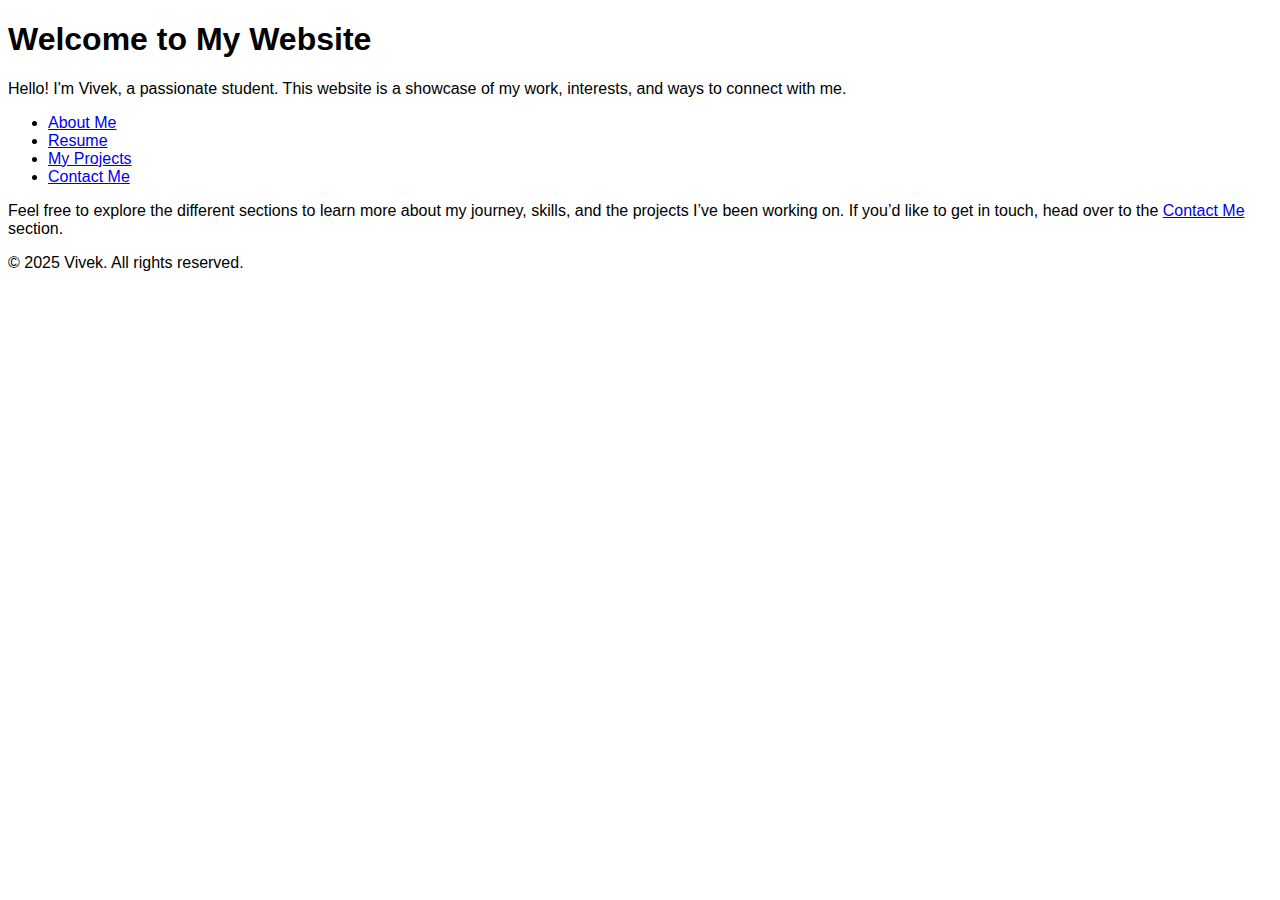
<file: index.html>
<!DOCTYPE html>
<html lang="en">
<head>
    <meta charset="UTF-8">
    <meta name="viewport" content="width=device-width, initial-scale=1.0">
    <title>My Website</title>
    <link rel="stylesheet" href="style.css">
</head>
<body>
    <header>
        <h1>Welcome to My Website</h1>
        <p>Hello! I'm Vivek, a passionate student. 
           This website is a showcase of my work, interests, and ways to connect with me.</p>
    </header>
    <ul>
        <li><a href="about.html" target="_blank">About Me</a></li>
        <li><a href="resume.html" target="_blank">Resume</a></li>
        <li><a href="projects.html" target="_blank">My Projects</a></li>
        <li><a href="contact.html" target="_blank">Contact Me</a></li>
    </ul>
    <p>Feel free to explore the different sections to learn more about my journey, skills, and the projects I’ve been working on. If you’d like to get in touch, head over to the <a href="contact.html" target="_blank" rel="noopener noreferrer">Contact Me</a> section.</p>
    <footer>
        <p>&copy; 2025 Vivek. All rights reserved.</p>
    </footer>
</body>
</html>
</file>
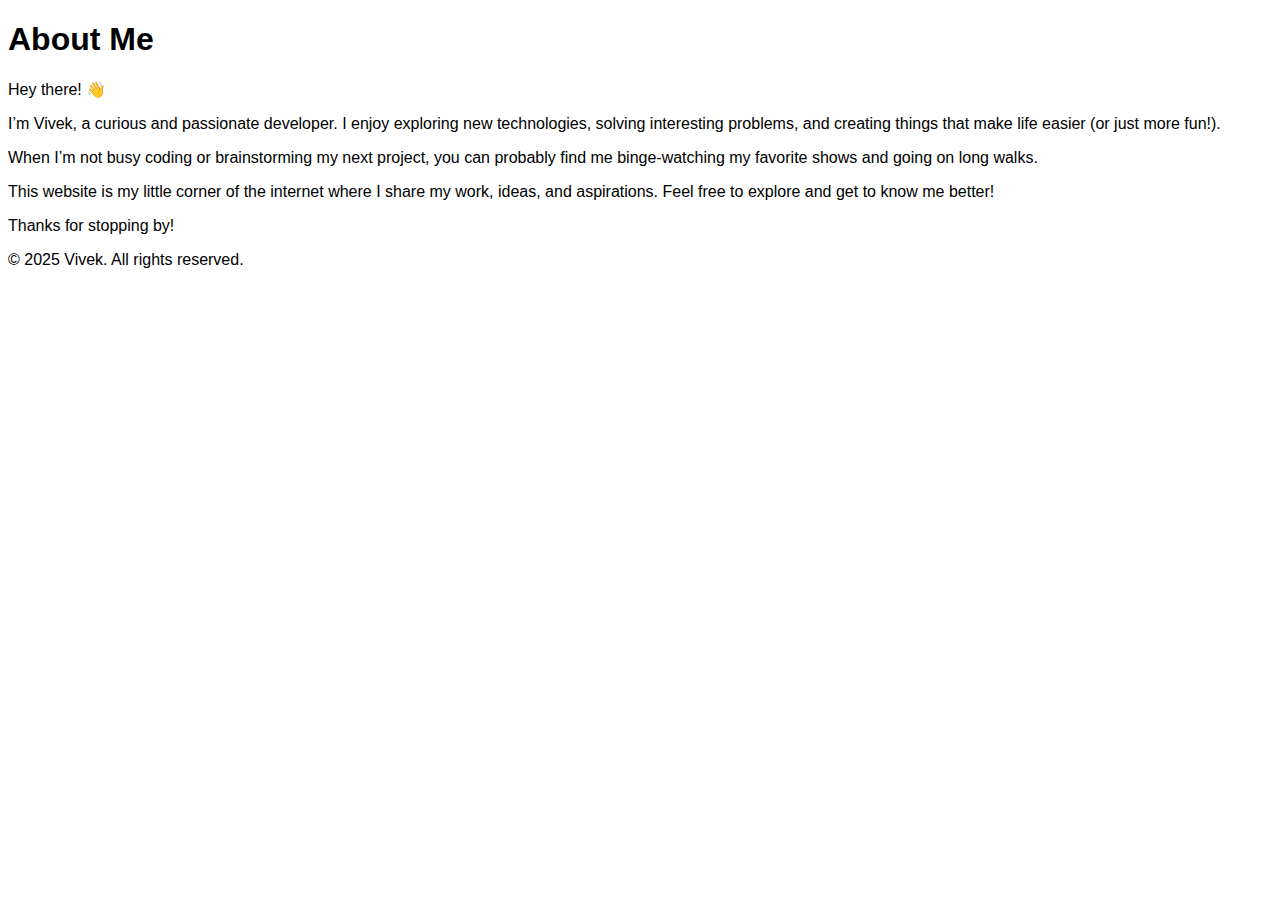
<file: about.html>
<!DOCTYPE html>
<html lang="en">
<head>
    <meta charset="UTF-8">
    <meta name="viewport" content="width=device-width, initial-scale=1.0">
    <title>About Me</title>
    <link rel="stylesheet" href="style.css">
</head>
<body>
    <header>
        <h1>About Me</h1>
    </header>
    <main>
        <p>Hey there! 👋</p>
        <p>I’m Vivek, a curious and passionate developer. 
           I enjoy exploring new technologies, solving interesting problems, and creating things that make life easier (or just more fun!).</p>
        <p>When I’m not busy coding or brainstorming my next project, you can probably find me binge-watching my favorite shows and going on long walks.</p>
        <p>This website is my little corner of the internet where I share my work, ideas, and aspirations. Feel free to explore and get to know me better!</p>
        <p>Thanks for stopping by!</p>
    </main>
    <footer>
        <p>&copy; 2025 Vivek. All rights reserved.</p>
    </footer>
</body>
</html>
</file>
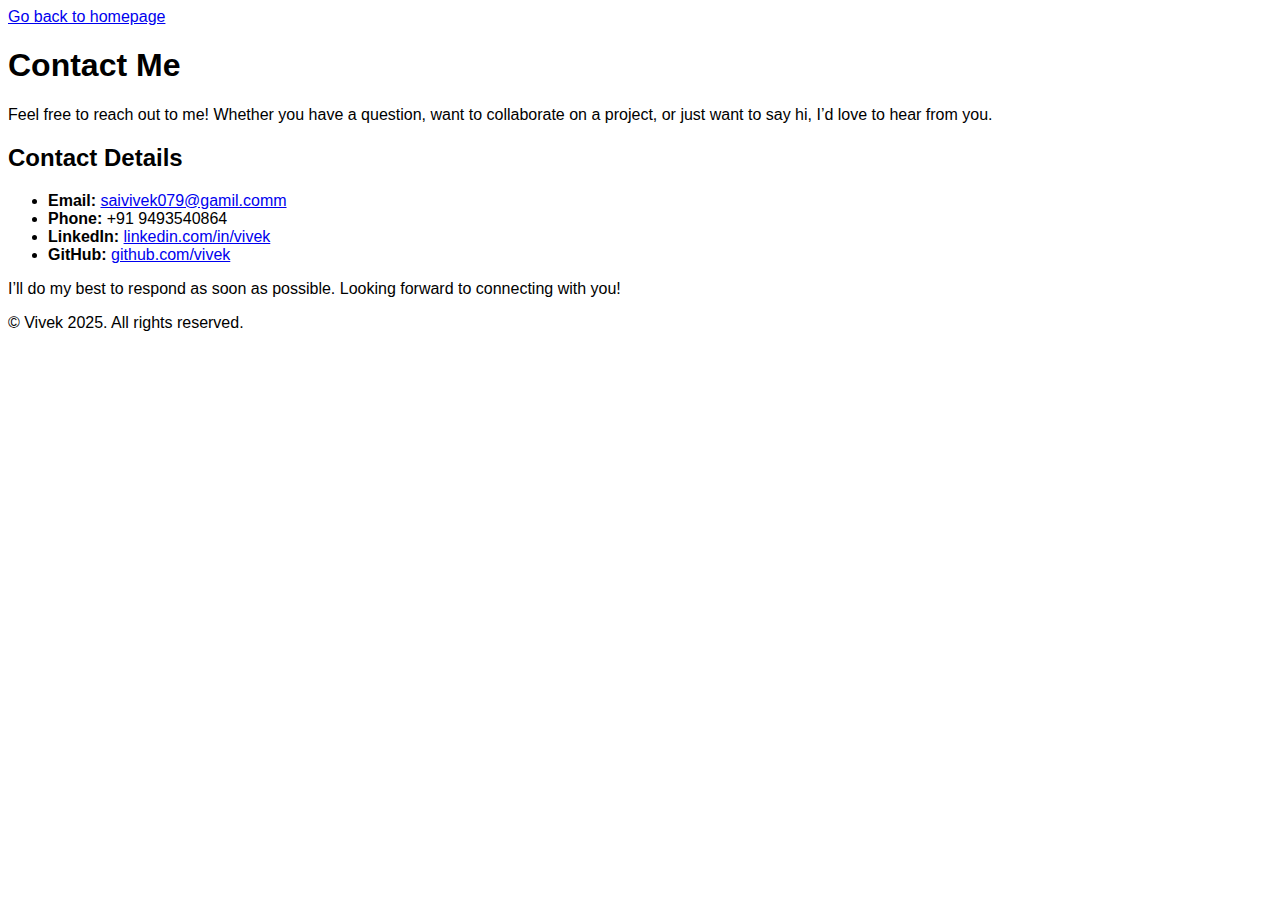
<file: contact.html>
<!DOCTYPE html>
<html lang="en">
<head>
    <meta charset="UTF-8">
    <meta name="viewport" content="width=device-width, initial-scale=1.0">
    <title>Contact Me</title>
    <link rel="stylesheet" href="style.css">
</head>
<body>
    <a href="index.html">Go back to homepage</a>

    <h1>Contact Me</h1>
    <section>
        <p>Feel free to reach out to me! Whether you have a question, want to collaborate on a project, or just want to say hi, I’d love to hear from you.</p>
        <h2>Contact Details</h2>
        <ul>
            <li><strong>Email:</strong> <a href="saivivek079@gamil.com">saivivek079@gamil.comm</a></li>
            <li><strong>Phone:</strong> +91 9493540864</li>
            <li><strong>LinkedIn:</strong> <a href="https://linkedin.com/in/vivek" target="_blank" rel="noopener noreferrer">linkedin.com/in/vivek</a></li>
            <li><strong>GitHub:</strong> <a href="https://github.com/vivek" target="_blank" rel="noopener noreferrer">github.com/vivek</a></li>
        </ul>
        <p>I’ll do my best to respond as soon as possible. Looking forward to connecting with you!</p>
    </section>

    <footer>
        <p>&copy; Vivek 2025. All rights reserved.</p>
    </footer>
</body>
</html>
</file>
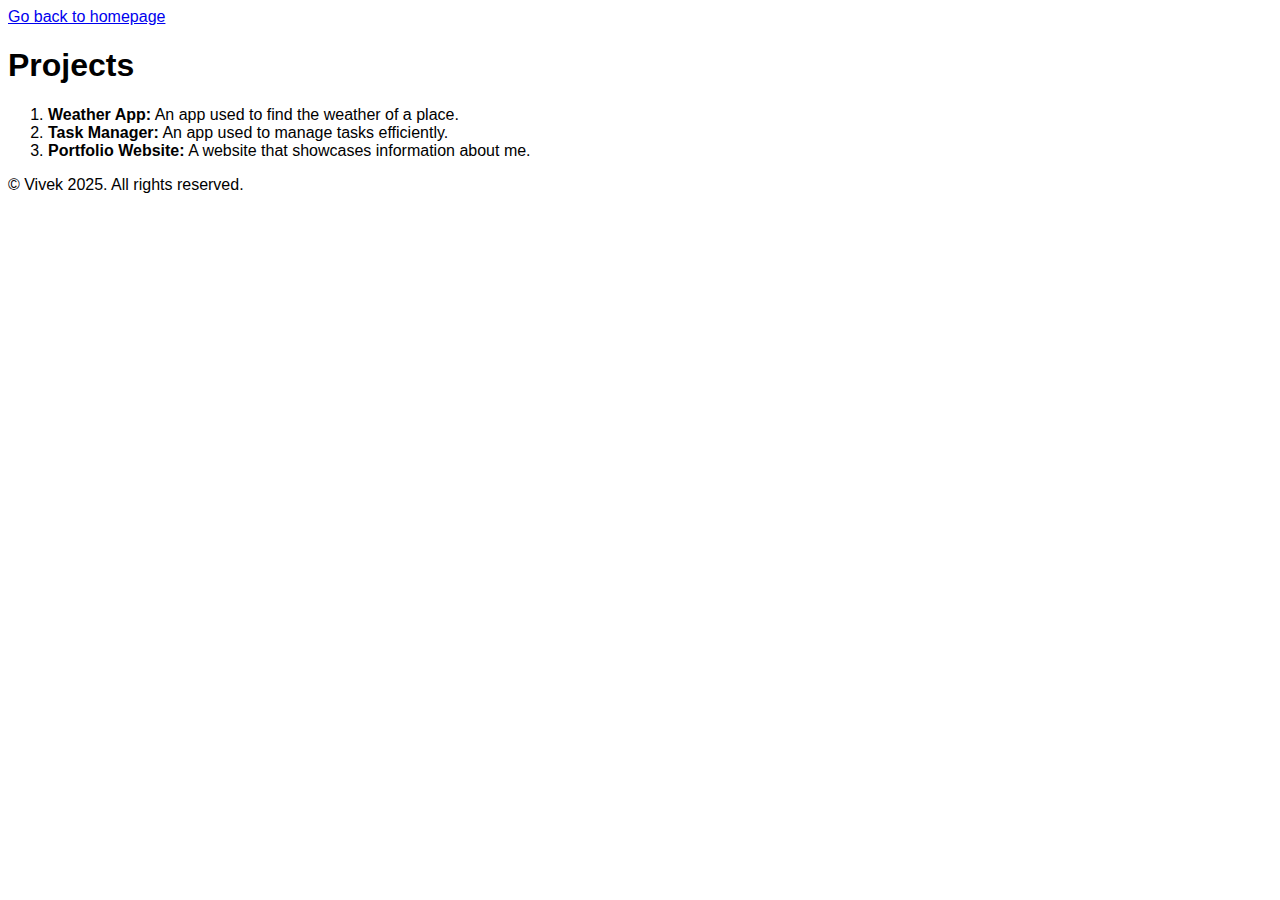
<file: projects.html>
<!DOCTYPE html>
<html lang="en">
<head>
    <meta charset="UTF-8">
    <meta name="viewport" content="width=device-width, initial-scale=1.0">
    <title>Projects</title>
    <link rel="stylesheet" href="style.css">
</head>
<body>
    <a href="index.html">Go back to homepage</a>

    <h1>Projects</h1>
    <section>
        <ol>
            <li><strong>Weather App:</strong> An app used to find the weather of a place.</li>
            <li><strong>Task Manager:</strong> An app used to manage tasks efficiently.</li>
            <li><strong>Portfolio Website:</strong> A website that showcases information about me.</li>
        </ol>
    </section>

    <footer>
        <p>&copy; Vivek 2025. All rights reserved.</p>
    </footer>
</body>
</html>
</file>
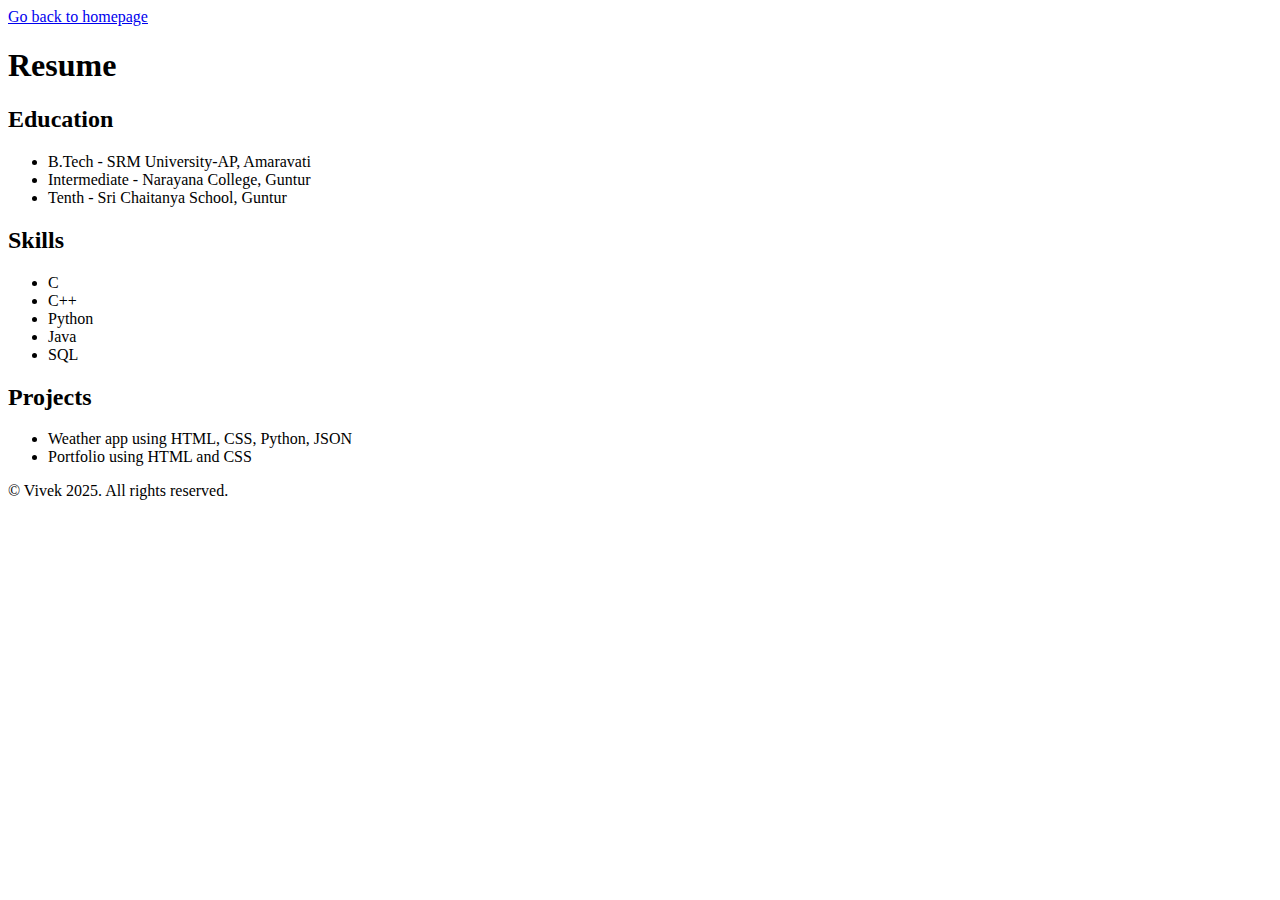
<file: resume.html>
<!DOCTYPE html>
<html lang="en">
<head>
    <meta charset="UTF-8">
    <meta name="viewport" content="width=device-width, initial-scale=1.0">
    <title>Resume</title>
</head>
<body>
    <a href="index.html">Go back to homepage</a>

    <h1>Resume</h1>
    <section>
        <h2>Education</h2>
        <ul>
            <li>B.Tech - SRM University-AP, Amaravati</li>
            <li>Intermediate - Narayana College, Guntur</li>
            <li>Tenth - Sri Chaitanya School, Guntur</li>
        </ul>
    </section>
    <section>
        <h2>Skills</h2>
        <ul>
            <li>C</li>
            <li>C++</li>
            <li>Python</li>
            <li>Java</li>
            <li>SQL</li>
        </ul>
    </section>
    <section>
        <h2>Projects</h2>
        <ul>
            <li>Weather app using HTML, CSS, Python, JSON</li>
            <li>Portfolio using HTML and CSS</li>
        </ul>
    </section>

    <footer>
        <p>&copy; Vivek 2025. All rights reserved.</p>
    </footer>
</body>
</html>
</file>
<file: style.css>
body{
    font-family: Helvetica;
}
</file>
